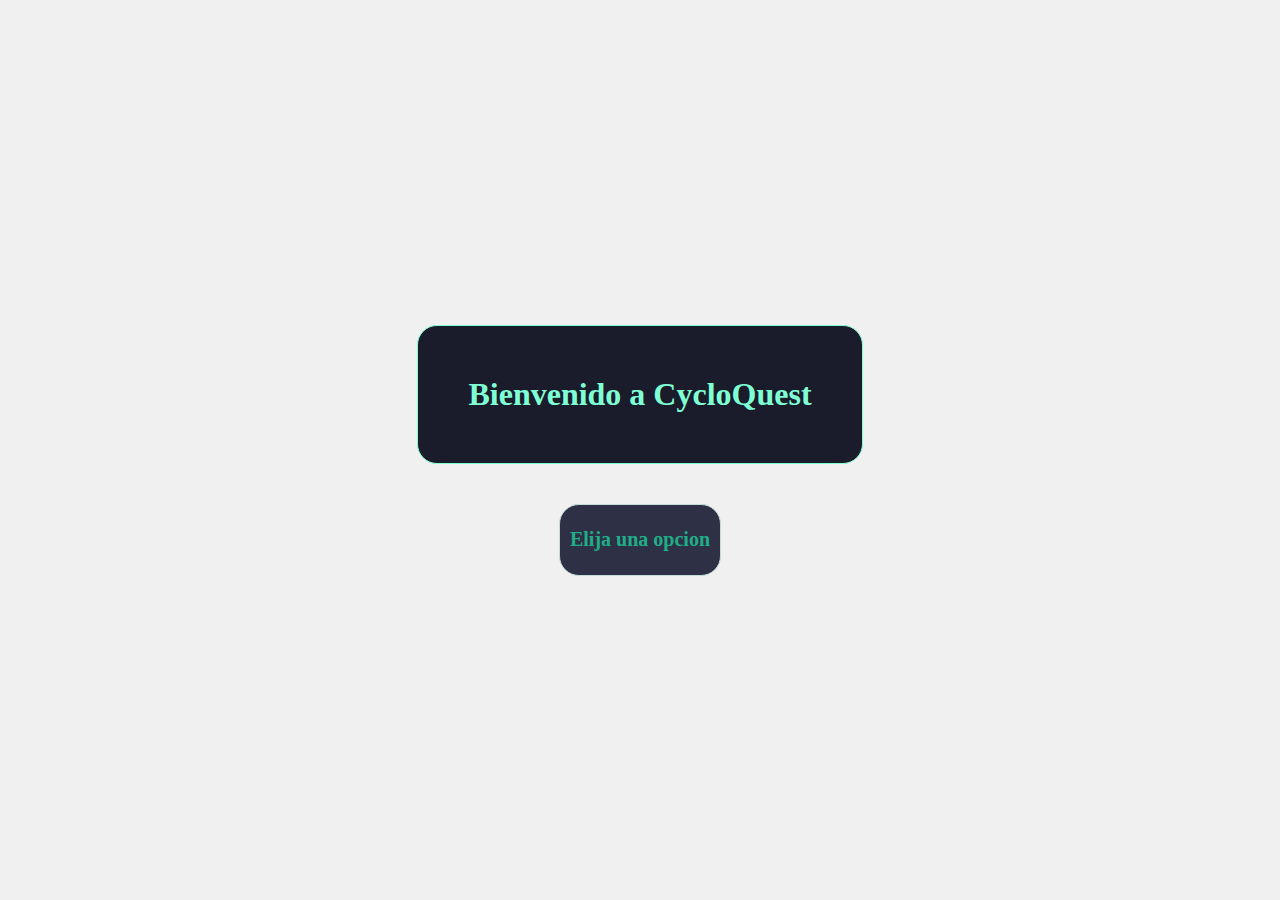
<file: frontEnd/templates/index.html>
<!DOCTYPE html>
<html lang="es">
<head>
    <meta charset="UTF-8">
    <meta name="viewport" content="width=device-width, initial-scale=1.0">
    <title>Formulario de Ruta</title>
    <link rel="stylesheet" type="text/css" href="styles.css">
</head>
<body>

    <header>
        <div class = "title">
            <h1>Bienvenido a CycloQuest</h1>
        </div>
    </header>

        <div class="title_header">
            <h2>Elija una opcion</h2>
        </div>
</body>
</html>
</file>
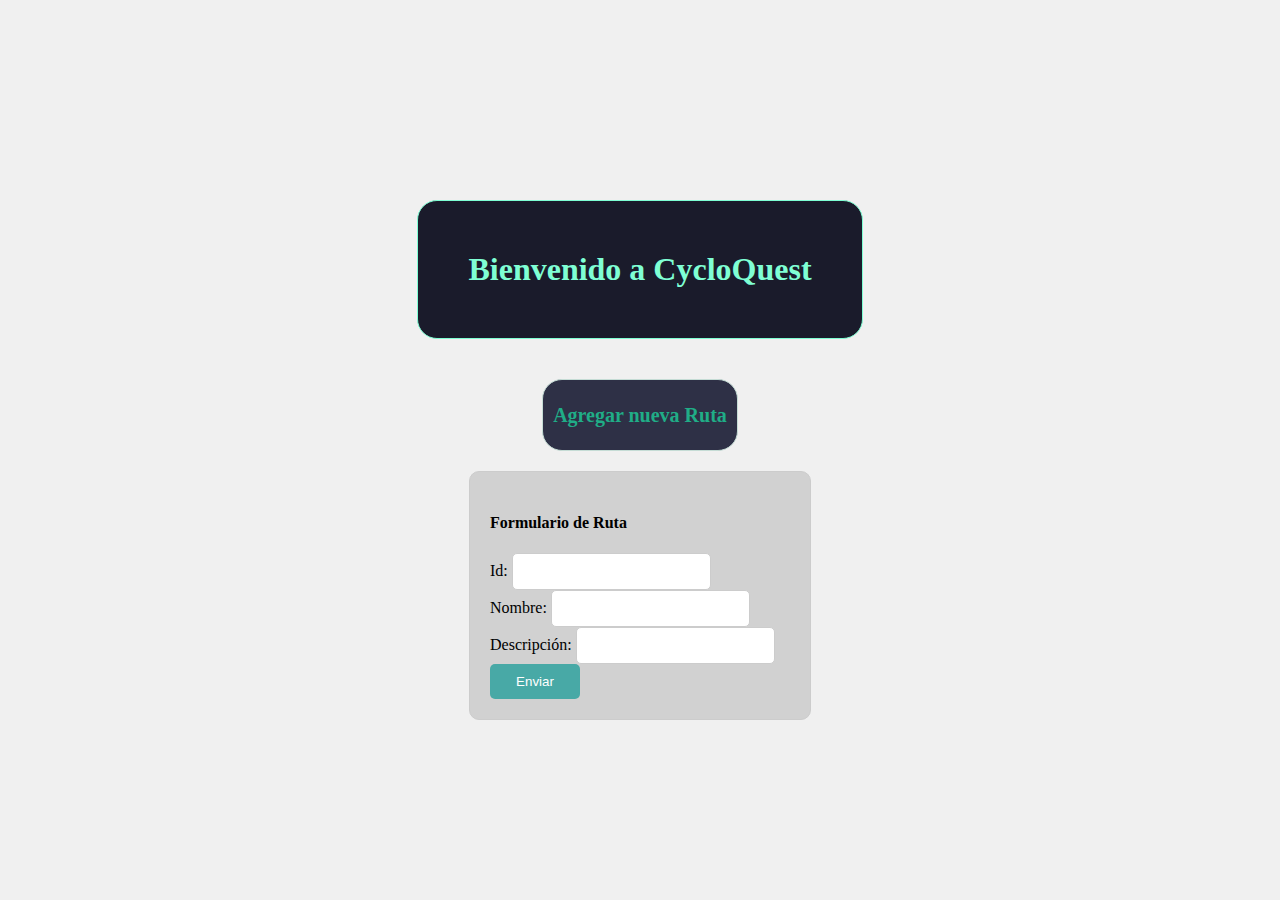
<file: frontEnd/templates/ruta.html>
<!DOCTYPE html>
<html lang="es">
<head>
    <meta charset="UTF-8">
    <meta name="viewport" content="width=device-width, initial-scale=1.0">
    <title>Formulario de Ruta</title>
    <link rel="stylesheet" type="text/css" href="styles.css">
</head>
<body>

    <header>
        <div class = "title">
            <h1>Bienvenido a CycloQuest</h1>
        </div>
    </header>

        <div class="title_header">
            <h2>Agregar nueva Ruta</h2>
        </div>

    <div class="form-container">
        <form id="rutaForm" method="post" action="/api/rutas">
            <h4>Formulario de Ruta</h4>
            <label for="id">Id:</label>
            <input type="text" id="id" name="id"><br>

            <label for="nombre">Nombre:</label>
            <input type="text" id="nombre" name="nombre"><br>

            <label for="descripcion">Descripción:</label>
            <input type="text" id="descripcion" name="descripcion"><br>

            <input type="submit" value="Enviar">
        </form>
    </div>
</body>
</html>
</file>
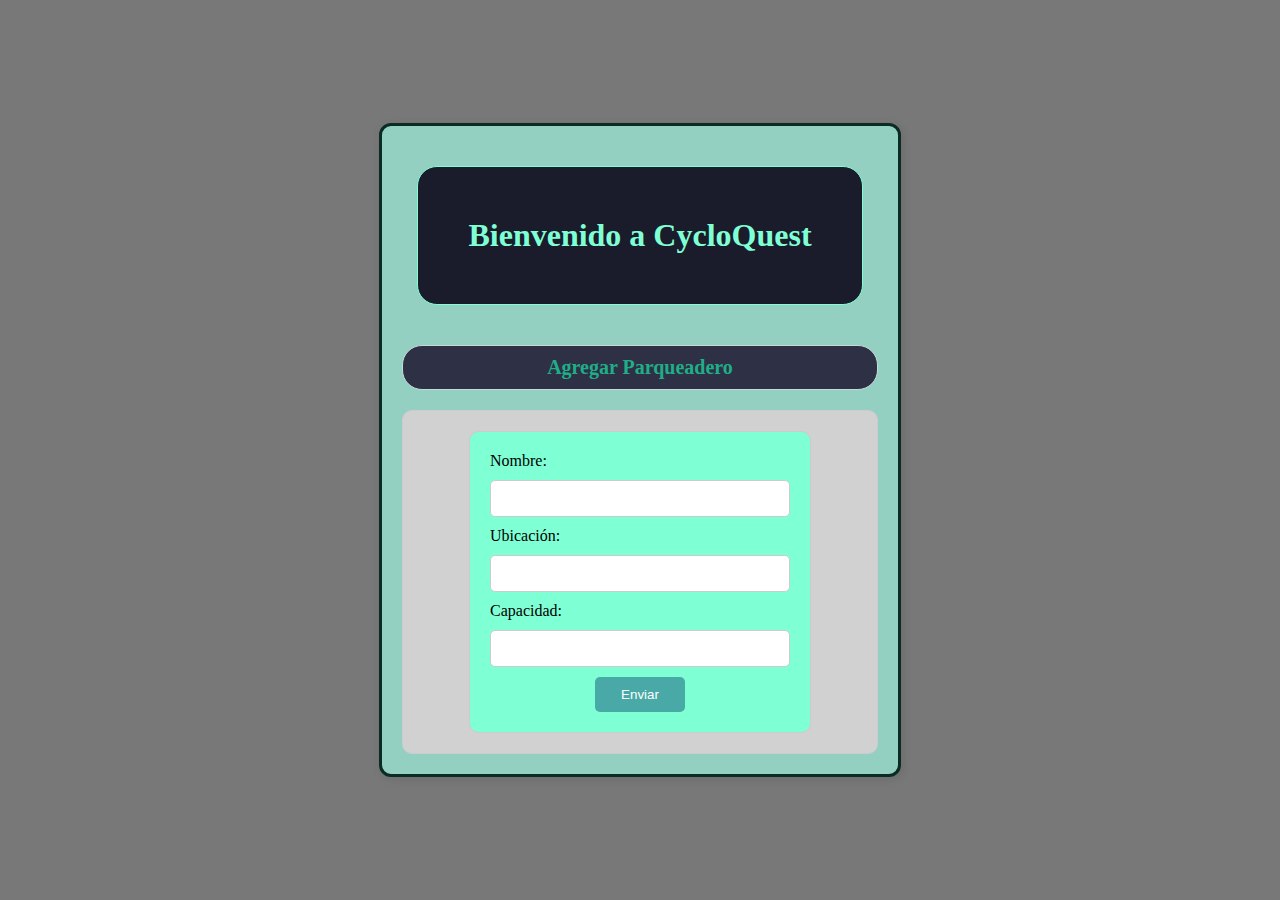
<file: demo/src/main/resources/static/AgregarParqueadero.html>
<!DOCTYPE html>
<html lang="es">
<head>
    <meta charset="UTF-8">
    <meta name="viewport" content="width=device-width, initial-scale=1.0">
    <title>CYCLOQUEST</title>
    <link rel="stylesheet" type="text/css" href="ruta.css">
</head>
<body>
    <div class = "cajita">
    <header>
        <div class="title">
            <h1>Bienvenido a CycloQuest</h1>
        </div>
    </header>

    <div class="title_header">
        <h2>Agregar Parqueadero</h2>
    </div>

    <main>
        <div class="form-container">
            <form id="parqueaderoForm">
                <label for="name1">Nombre:</label>
                <input type="text" id="name1" name="name1" required>

                <label for="name2">Ubicación:</label>
                <input type="text" id="name2" name="name2" required>

                <label for="name3">Capacidad:</label>
                <input type="number" id="name3" name="name3" min="1" max="50" required>

                <input type="submit" value="Enviar">
            </form>

        </div>
    </main>
</div>
    <script src="enviarSolicitud.js"></script>
</body>
</html>
</file>
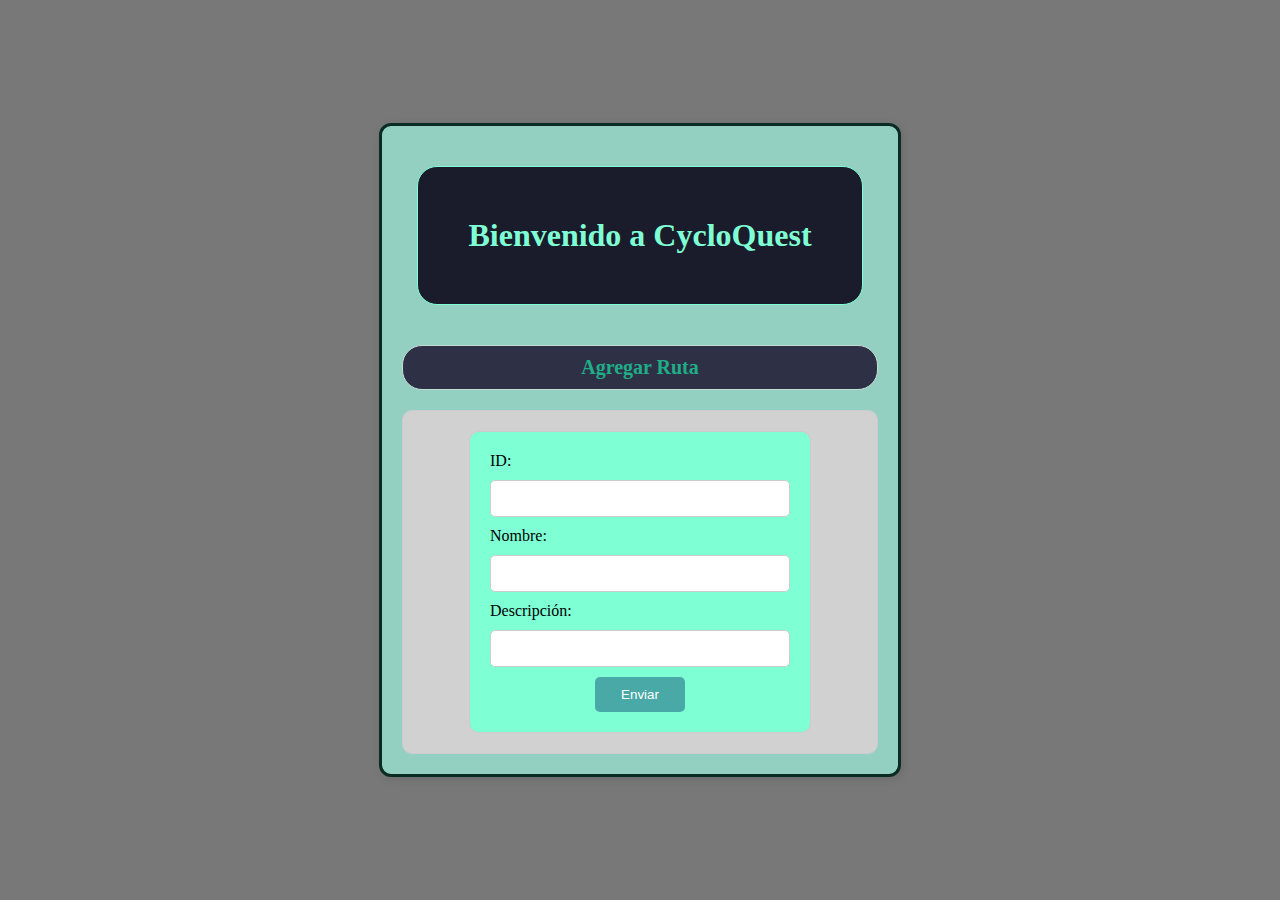
<file: demo/src/main/resources/static/AgregarRuta.html>
<!DOCTYPE html>
<html lang="es">
<head>
    <meta charset="UTF-8">
    <meta name="viewport" content="width=device-width, initial-scale=1.0">
    <title>CYCLOQUEST</title>
    <link rel="stylesheet" type="text/css" href="ruta.css">
</head>
<body>
    <div class = "cajita">
    <header>
        <div class="title">
            <h1>Bienvenido a CycloQuest</h1>
        </div>
    </header>

    <div class="title_header">
        <h2>Agregar Ruta</h2>
    </div>

    <main>
        <div class="form-container">
            <form id="rutaForm">
                <label for="id">ID:</label>
                <input type="text" id="id" name="id" required>

                <label for="nombre">Nombre:</label>
                <input type="text" id="nombre" name="nombre" required>

                <label for="descripcion">Descripción:</label>
                <input type="text" id="descripcion" name="descripcion" required>

                <input type="submit" value="Enviar">
            </form>
        </div>
    </main>
    </div>
    <script src="enviarRuta.js"></script>
</body>
</html>
</file>
<file: frontEnd/templates/styles.css>
h1{
    color: aquamarine;
    margin: 40px;
    align-self: center;
}

h2{
    color: rgb(236, 236, 236);
    margin: 40px;
    align-self: center;
}

body {
    display: flex;
    flex-direction: column;
    align-items: center;
    justify-content: center;
    height: 100vh;
    margin: 0;
    background-color: #f0f0f0;
}

div{
    flex : 1;
}

.container{
    display: flex;
}

.title_header {
    background-color: rgb(46, 48, 70);
    display: flex;
    align-items: center;
    justify-content: center;
    padding: 10px;
    margin: 20px 0;
    border: 1px solid rgb(197, 220, 213);
    border-radius: 20px;
    max-height: 50px; 
    overflow: hidden; 
    white-space: nowrap; 
    text-overflow: ellipsis; 
}

.title_header h2 {
    color: rgb(32, 173, 135); /* Asegúrate de que el texto sea visible */
    margin: 0; /* Elimina el margen por defecto del h2 */
    font-size: 20px; /* Ajusta el tamaño del texto si es necesario */
}

.title{
    background-color: rgb(26, 27, 43);
    display: inline-block; 
    padding: 10px;
    margin: 20px 15px;
    border: 1px solid aquamarine;
    border-radius: 20px;
}

.title > div{
    align-self: center;
    margin: 20px;
    padding: 20px;
    background-color: aquamarine;
}

.form-container > div{
    align-self: center;
    margin: 20px;
    padding: 20px;
    background-color: aquamarine;
}

.form-container {
    display: inline-flex;
    flex-direction: column;
    align-items: center;
    max-height: fit-content;
    gap: 20px; 
    padding: 20px;
    border: 1px solid #ccc;
    border-radius: 10px; 
    background-color: #d1d1d1;
}

form {
    display: flex;
    flex-direction: column;
    gap: 10px; 
    display: inline-block;
    width: 300px;
}

input[type="submit"] {
    background-color: #48a9a6;
    align-self: center;
    width: 90px;
    color: white;
    cursor: pointer;
    border: none;
}

input[type="submit"]:hover {
    align-self: center;
    width: 90px;
    background-color: #4c4c4c;
}



form input[type="text"],
form input[type="email"],
form input[type="submit"] {
    padding: 10px;
    border: 1px solid #ccc;
    border-radius: 5px; /* Suaviza las esquinas de los campos de entrada */
}

form input[type="submit"] {
    background-color: #48a9a6;
    color: white;
    cursor: pointer;
    border: none;
}

form input[type="submit"]:hover {
    background-color: #357f7a;
}
</file>
<file: demo/src/main/resources/static/ruta.css>
h1{
    color: aquamarine;
    margin: 40px;
    align-self: center;
}

h2{
    color: rgb(236, 236, 236);
    margin: 40px;
    align-self: center;
}

body {
    display: flex;
    flex-direction: column;
    align-items: center;
    justify-content: center;
    height: 100vh;
    margin: 0;
    background-color: #787878;
}

div{
    flex : 1;
}

.container{
    display: flex;
}

.title_header {
    background-color: rgb(46, 48, 70);
    display: flex;
    align-items: center;
    justify-content: center;
    padding: 10px;
    margin: 20px 0;
    border: 1px solid rgb(197, 220, 213);
    border-radius: 20px;
    max-height: 50px; 
    overflow: hidden; 
    white-space: nowrap; 
    text-overflow: ellipsis; 
}

.title_header h2 {
    color: rgb(32, 173, 135); /* Asegúrate de que el texto sea visible */
    margin: 0; /* Elimina el margen por defecto del h2 */
    font-size: 20px; /* Ajusta el tamaño del texto si es necesario */
}

.title{
    background-color: rgb(26, 27, 43);
    display: inline-block; 
    padding: 10px;
    margin: 20px 15px;
    border: 1px solid aquamarine;
    border-radius: 20px;
}

.title > div{
    align-self: center;
    margin: 20px;
    padding: 20px;
    background-color: aquamarine;
}

.form-container > div{
    align-self: center;
    margin: 20px;
    padding: 20px;
    background-color: aquamarine;
}

.form-container {
    display: flex;
    flex-direction: column;
    align-items: center;
    gap: 20px;
    padding: 20px;
    border: 1px solid #ccc;
    border-radius: 10px;
    background-color: #d1d1d1;
}

form {
    display: flex;
    flex-direction: column;
    gap: 10px;
    width: 300px;
    background-color: aquamarine;
    padding: 20px;
    border-radius: 10px;
    border: 1px solid #ccc;
}

input[type="text"],
input[type="number"],
input[type="submit"] {
    padding: 10px;
    border: 1px solid #ccc;
    border-radius: 5px;
}

input[type="submit"] {
    background-color: #48a9a6;
    color: white;
    cursor: pointer;
    border: none;
    width: 90px;
    align-self: center;
}


form input[type="text"],
form input[type="email"],
form input[type="submit"] {
    padding: 10px;
    border: 1px solid #ccc;
    border-radius: 5px; /* Suaviza las esquinas de los campos de entrada */
}

form input[type="submit"] {
    background-color: #48a9a6;
    color: white;
    cursor: pointer;
    border: none;
}

form input[type="submit"]:hover {
    background-color: #357f7a;
}

input[type="submit"]:hover {
    background-color: #357f7a;
}

.cajita {
    background-color: #93d0c2;  /* Color de fondo */
    border: 3px solid #0a2c24;     /* Borde de la caja */
    border-radius: 12px;        /* Bordes redondeados */
    padding: 20px;              /* Espaciado interno */
    box-shadow: 2px 2px 10px rgba(0, 0, 0, 0.1); /* Sombra opcional */
    max-width: fit-content;
    min-height: 300px;
    max-height: fit-content;
    margin: 10px auto;   
}
</file>
